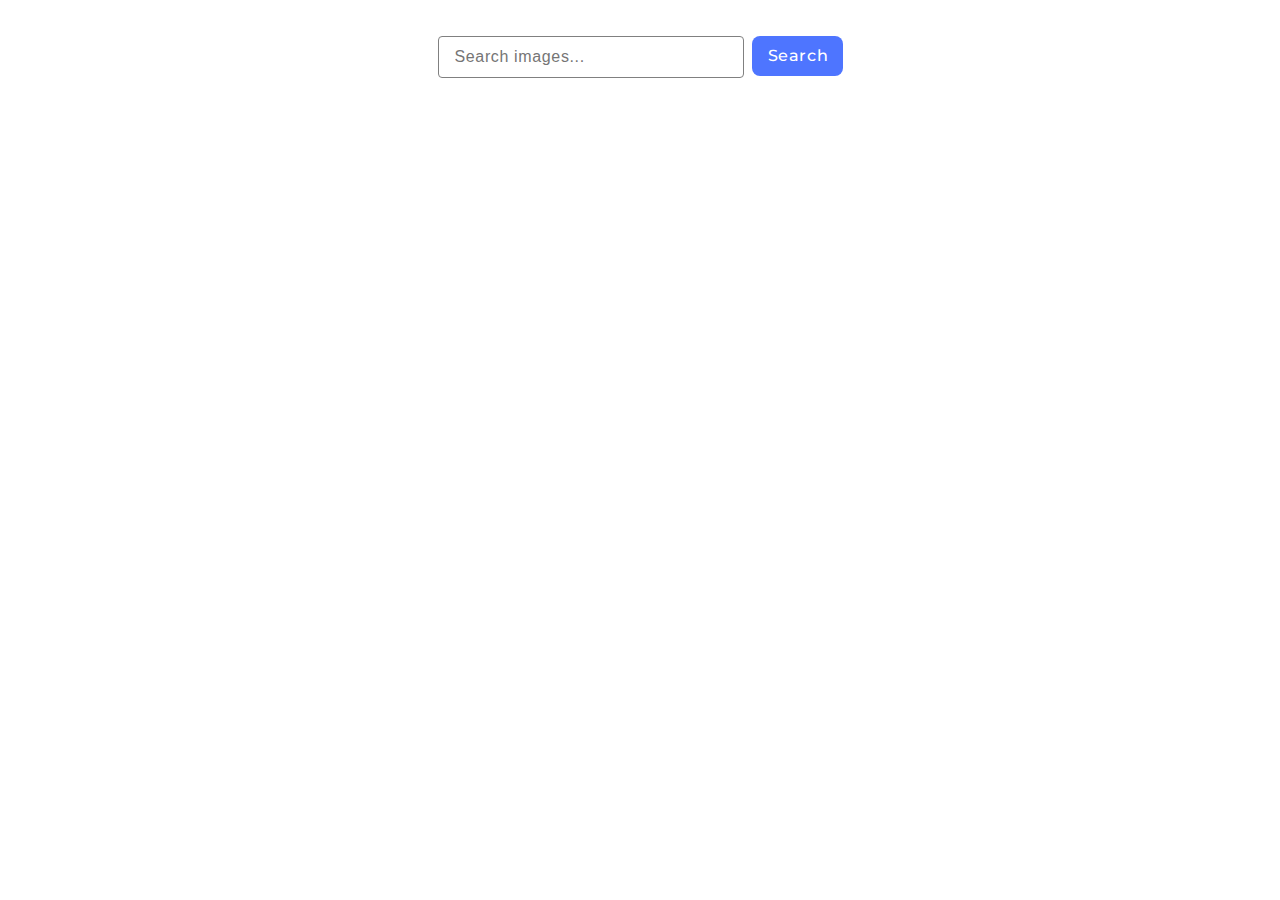
<file: src/index.html>
<!DOCTYPE html>
<html lang="en">
  <head>
    <meta charset="UTF-8" />
    <link rel="icon" type="image/svg+xml" href="/favicon.svg" />
    <meta name="viewport" content="width=device-width, initial-scale=1.0" />
    <title>Image Search</title>
    <link rel="preconnect" href="https://fonts.googleapis.com">
    <link rel="preconnect" href="https://fonts.gstatic.com" crossorigin>
    <link href="https://fonts.googleapis.com/css2?family=Montserrat:wght@400;500;600&display=swap" rel="stylesheet">
    <link rel="stylesheet" href="./css/styles.css" />
  </head>
  <body>
    <section>
<form>
    <input type="text" name="search" id="text-input" required placeholder="Search images...">
    <button type="submit">Search</button>
</form>
<span class="loader is-hidden"></span>
<div class="gallery">
 
</div>
</section>
    <script src="./main.js" type="module"></script>
  </body>
</html>
</file>
<file: src/css/styles.css>
/**
  |============================
  | include css partials with
  | default @import url()
  |============================
*/
@import url('./reset.css');


:root {
  font-family: Inter, Avenir, Helvetica, Arial, sans-serif;
  font-size: 16px;
  line-height: 24px;
  font-weight: 400;
  color: #242424;
  background-color: rgba(255, 255, 255, 0.87);
  font-synthesis: none;
  text-rendering: optimizeLegibility;
  -webkit-font-smoothing: antialiased;
  -moz-osx-font-smoothing: grayscale;
  -webkit-text-size-adjust: 100%;
}

body{
  box-sizing: border-box;
  margin: 0;
  font-size: 'Montserrat',
  sans-serif;
}

section{
  padding: 36px 156px;
}

form{
  display: flex;
  flex-direction: row;
  justify-content: center;
  gap: 8px; 
}

input{
  width: 272px;  
  border-radius: 4px;
  border: 1px solid #808080;
  padding: 8px 16px;
  font-weight: 400;
  font-size: 16px;
  line-height: 150%;
  letter-spacing: 0.04em;
  color: #2e2f42;
}

input:hover{
  border: 1px solid #000;
}

input:active, input:focus{
  border: 1px solid #4e75ff;
}

button{
  border-radius: 8px;
  padding: 8px 16px;
  width: 91px;
  height: 40px;
  background: #4e75ff;
  font-family: 'Montserrat';
  font-weight: 500;
  font-size: 16px;
  line-height: 150%;
  letter-spacing: 0.04em;
  color: #fff;
  cursor: pointer;
  border: none;
}
button:hover{
  background: #6c8cff;
}

.loader {
  transform: rotateZ(45deg);
  perspective: 1000px;
  border-radius: 50%;
  width: 36px;
  height: 36px;
  color: #474444;
}

.loader:before,
.loader:after {
  content: '';
  display: block;
  position: absolute;
  top: 95px;
  left: 50%;
  width: inherit;
  height: inherit;
  border-radius: 50%;
  transform: rotateX(70deg);
  animation: 1s spin linear infinite;
}

.loader:after {
  color: #4e75ff;
  transform: rotateY(70deg);
  animation-delay: .4s;
}

@keyframes rotate {
  0% {
    transform: translate(-50%, -50%) rotateZ(0deg);
  }

  100% {
    transform: translate(-50%, -50%) rotateZ(360deg);
  }
}

@keyframes rotateccw {
  0% {
    transform: translate(-50%, -50%) rotate(0deg);
  }

  100% {
    transform: translate(-50%, -50%) rotate(-360deg);
  }
}

@keyframes spin {

  0%,
  100% {
    box-shadow: .2em 0px 0 0px currentcolor;
  }

  12% {
    box-shadow: .2em .2em 0 0 currentcolor;
  }

  25% {
    box-shadow: 0 .2em 0 0px currentcolor;
  }

  37% {
    box-shadow: -.2em .2em 0 0 currentcolor;
  }

  50% {
    box-shadow: -.2em 0 0 0 currentcolor;
  }

  62% {
    box-shadow: -.2em -.2em 0 0 currentcolor;
  }

  75% {
    box-shadow: 0px -.2em 0 0 currentcolor;
  }

  87% {
    box-shadow: .2em -.2em 0 0 currentcolor;
  }
}

.gallery{
  padding: 0;
display: flex;
flex-direction: row;
flex-wrap: wrap;
gap: 20px;
margin-top: 32px;
}

.image-card{
  padding: 0;
  border: 1px solid #808080;
  width: calc((100% - 2*24px)/3); 
  display: flex;
  flex-direction: column;
  justify-content: space-between;
}

.image-card:hover{
  transform: scale(1.04);
}

.caption{
    width: 100%;
    height: 48px;
    background: #fff;
    
}

.caption-list{
  display: flex;
  flex-direction: row;
  gap: 28px;
  text-align: center;
  padding-left: 20px;
  padding-right: 20px;
}

.is-hidden{
  display: none;
}

.caption-text{
  font-weight: 600;
    font-size: 12px;
    line-height: 133%;
    letter-spacing: 0.04em;
    color: #2e2f42;
}

.caption-text>span{
  font-weight: 400;
    font-size: 12px;
    line-height: 200%;
    letter-spacing: 0.04em;
    color: #2e2f42;
}
</file>
